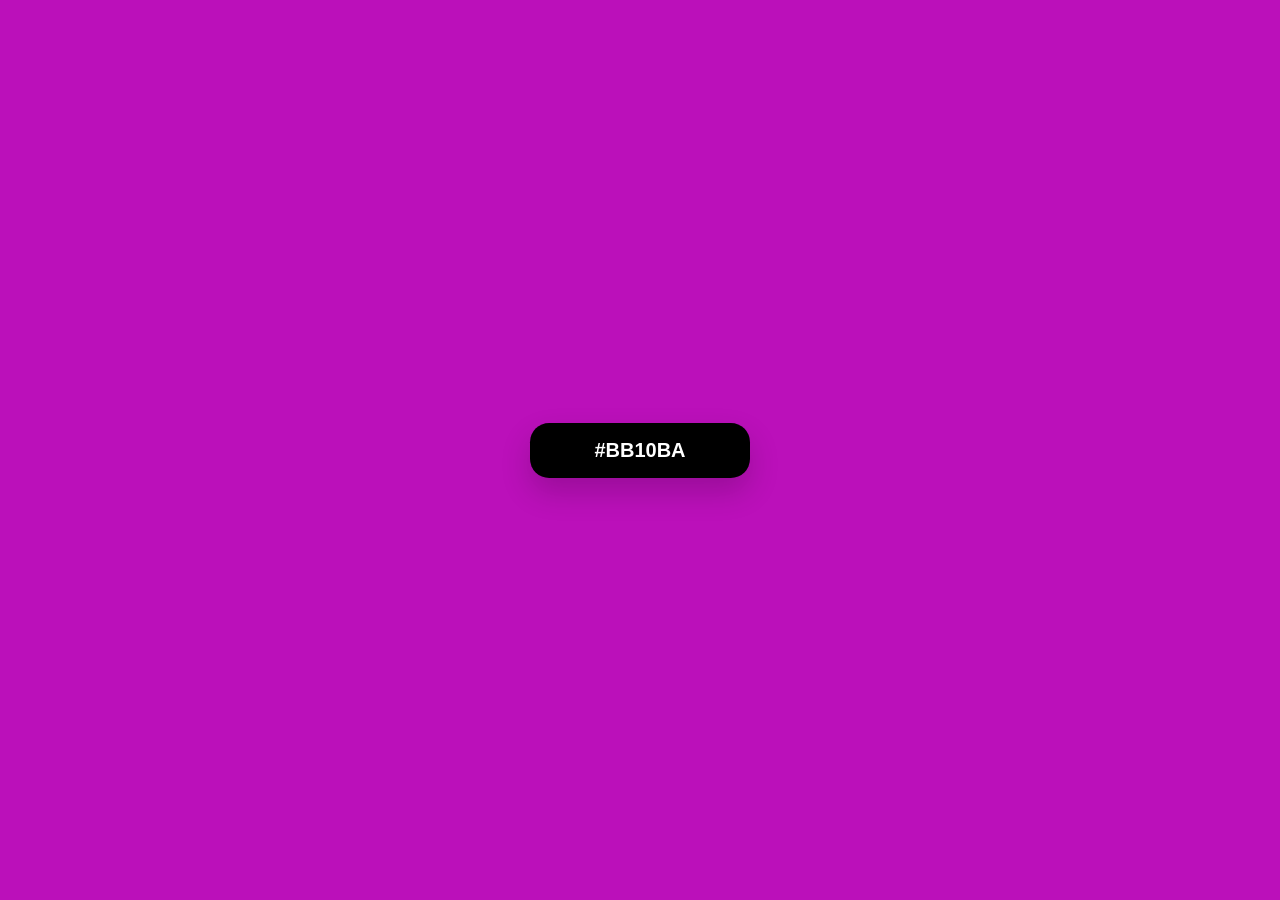
<file: colores/index.html>
<!DOCTYPE html>
<html lang="es">
<head>
  <meta charset="UTF-8">
  <meta name="viewport" content="width=device-width, initial-scale=1.0">
  <title>Generador de Colores</title>
  <link rel="stylesheet" href="styles.css">
</head>
<body>
  <main class="page">
    <button id="colorButton" class="color-button">#FFFFFF</button>
  </main>
  <script src="colores.js"></script>
</body>
</html>
</file>
<file: colores/styles.css>
*, *::before, *::after {
  box-sizing: border-box;
}

html, body {
  margin: 0;
  padding: 0;
  min-height: 100%;
  font-family: "Segoe UI", Tahoma, Geneva, Verdana, sans-serif;
  background-color: #ffffff;
  color: #222222;
}

body {
  display: flex;
  align-items: center;
  justify-content: center;
}

.page {
  width: 100%;
  min-height: 100vh;
  display: flex;
  justify-content: center;
  align-items: center;
  padding: 2rem;
}

.color-button {
  background-color: #000000;
  color: #ffffff;
  border: none;
  border-radius: 1.2rem;
  padding: 1rem 1.5rem;
  font-size: 1.25rem;
  font-weight: 700;
  cursor: pointer;
  box-shadow: 0 14px 30px rgba(0, 0, 0, 0.18);
  transition: transform 0.2s ease, background-color 0.2s ease, color 0.2s ease, box-shadow 0.2s ease;
  min-width: 220px;
}

.color-button:hover {
  transform: translateY(-2px);
}

.color-button:active {
  transform: translateY(0);
  box-shadow: 0 10px 18px rgba(0, 0, 0, 0.18);
}
</file>
